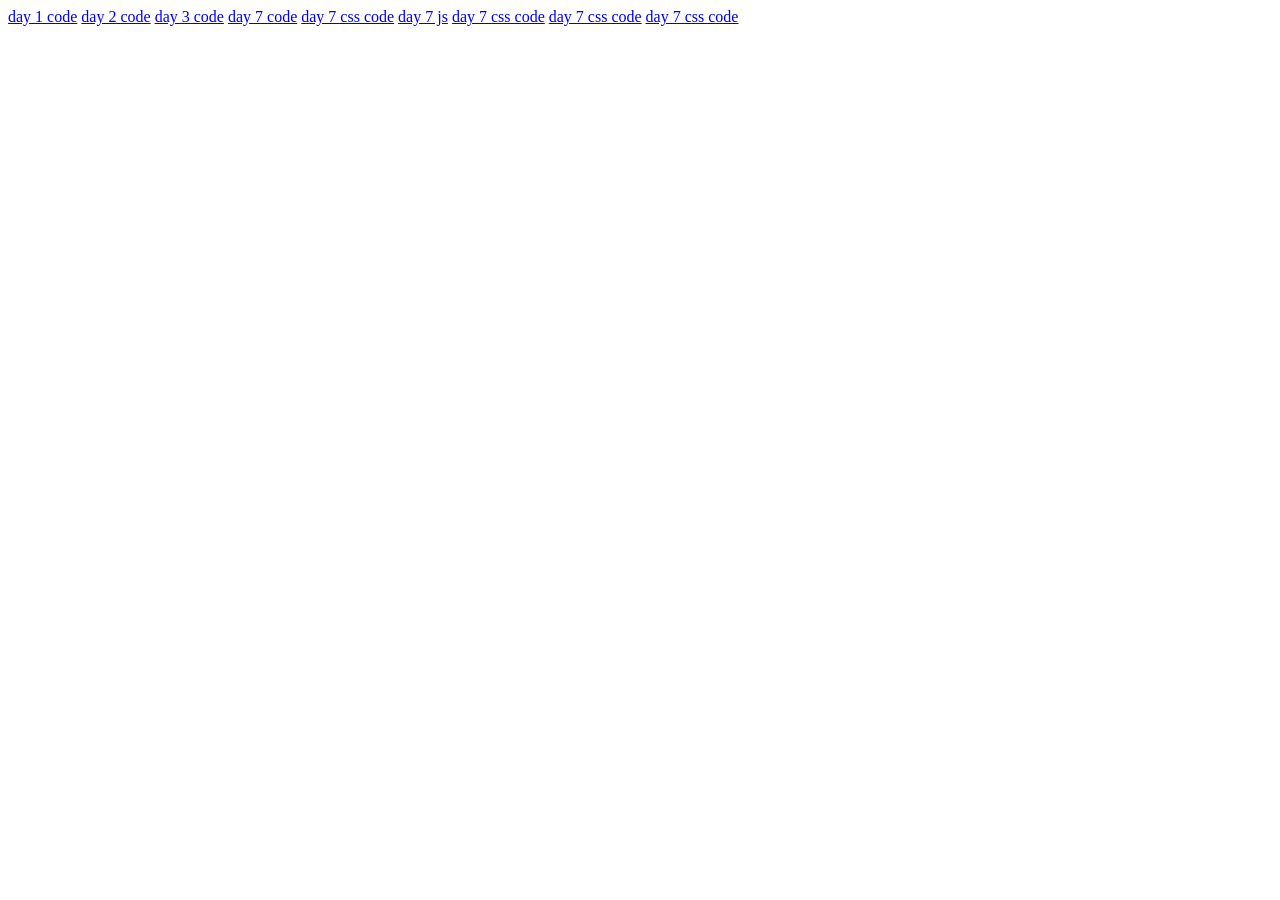
<file: index.html>
<!DOCTYPE html>
<html lang="en">
<head>
    <meta charset="UTF-8">
    <meta name="viewport" content="width=device-width, initial-scale=1.0">
    <title>Document</title>
</head>
<body>
    
    <a href="day1.html">day 1 code</a>
    <a href="day2.html">day 2 code</a>
    <a href="day3.html">day 3 code</a>
    <a href="day7.html">day 7 code</a>
    <a href="day7.css">day 7 css code</a>
     <a href="tailwind.config.js">day 7 js</a>
     <a href="project/trip.html">day 7 css code</a>
     <a href="project/places.html">day 7 css code</a>
     <a href="project/tri-style.css">day 7 css code</a>
</body>
</html>
</file>
